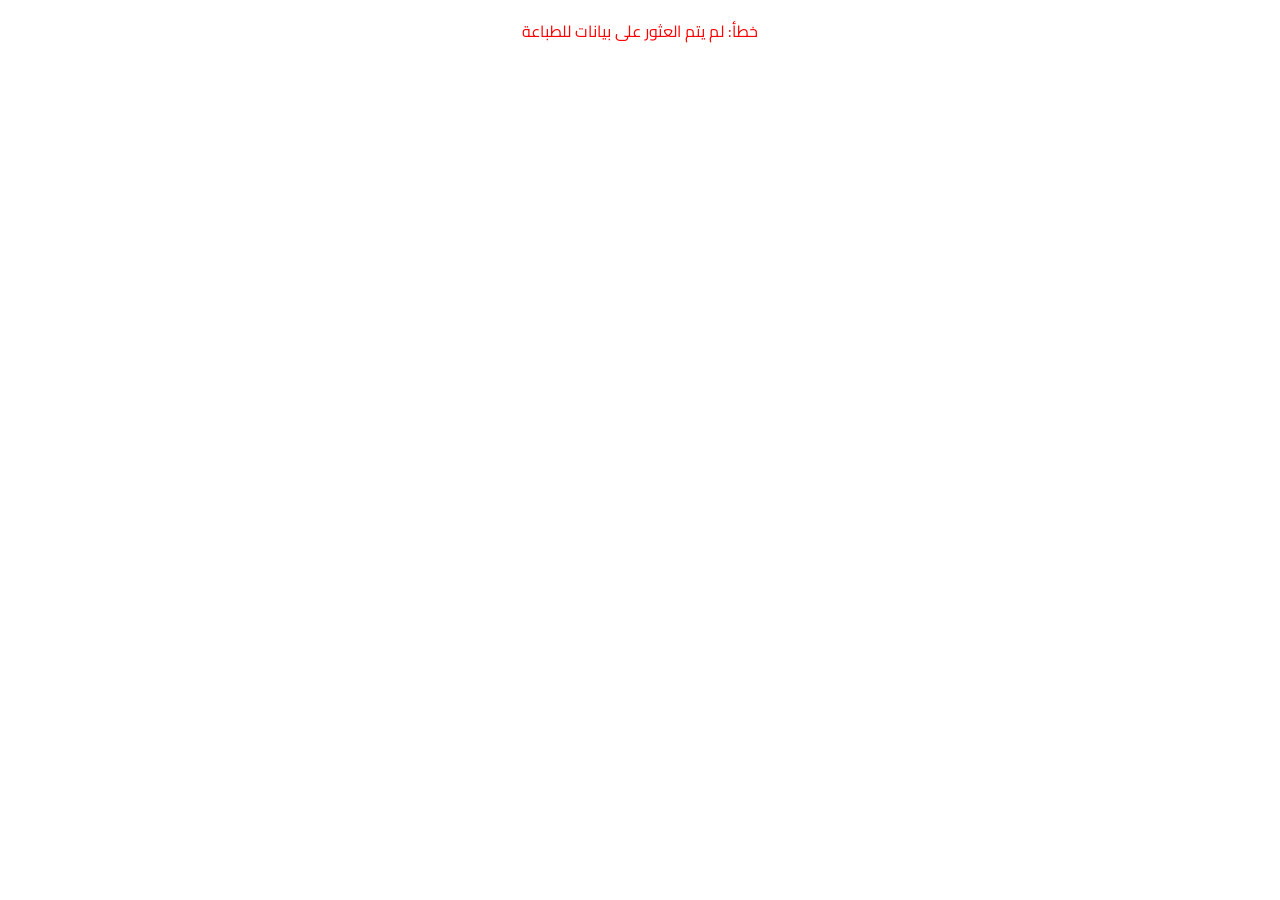
<file: print.html>
<!DOCTYPE html>
<html lang="ar" dir="rtl">

<head>
    <meta charset="UTF-8">
    <title>معاينة الطباعة - جمعية الخير</title>
    <link href="https://fonts.googleapis.com/css2?family=Cairo:wght@400;700;800&display=swap" rel="stylesheet">
    <style>
        body {
            font-family: 'Cairo', 'Segoe UI', sans-serif;
            margin: 0;
            padding: 0;
            direction: rtl;
        }

        .print-container {
            width: 100%;
        }

        @media print {
            body {
                padding: 0;
                margin: 0;
            }

            .no-print {
                display: none;
            }

            @page {
                margin: 10mm;
            }

            /* Landscape for Wide Reports */
            .landscape-mode {
                width: 100%;
            }
        }

        /* Basic Table Styles for Print */
        table {
            width: 100%;
            border-collapse: collapse;
            margin-top: 15px;
        }

        th,
        td {
            border: 1px solid #333;
            padding: 8px;
            text-align: center;
        }

        th {
            background-color: #f2f2f2 !important;
            -webkit-print-color-adjust: exact;
            print-color-adjust: exact;
        }

        .header {
            text-align: center;
            border-bottom: 2px solid #1d4ed8;
            margin-bottom: 20px;
            padding-bottom: 10px;
        }

        .footer-signature {
            margin-top: 40px;
            display: flex;
            justify-content: space-between;
        }
    </style>
</head>

<body>
    <div id="print-content" class="print-container">
        <!-- Content will be injected here -->
        <div style="text-align: center; padding: 50px;">
            <h3>جاري تجهيز بيانات الطباعة...</h3>
        </div>
    </div>

    <script>
        window.onload = function () {
            const printData = localStorage.getItem('printPayload');
            const printType = localStorage.getItem('printType'); // 'portrait' or 'landscape'

            if (printData) {
                document.getElementById('print-content').innerHTML = printData;

                // If landscape, add a class or style
                if (printType === 'landscape') {
                    document.body.classList.add('landscape-mode');
                    const style = document.createElement('style');
                    style.innerHTML = `@page { size: landscape; }`;
                    document.head.appendChild(style);
                }

                // Allow a small delay for images/fonts if needed, then print
                setTimeout(() => {
                    window.print();
                    // Optional: window.close(); // Careful, users might want to see it first
                }, 500);
            } else {
                document.getElementById('print-content').innerHTML = '<p style="text-align:center; color:red;">خطأ: لم يتم العثور على بيانات للطباعة</p>';
            }
        };
    </script>
</body>

</html>
</file>
